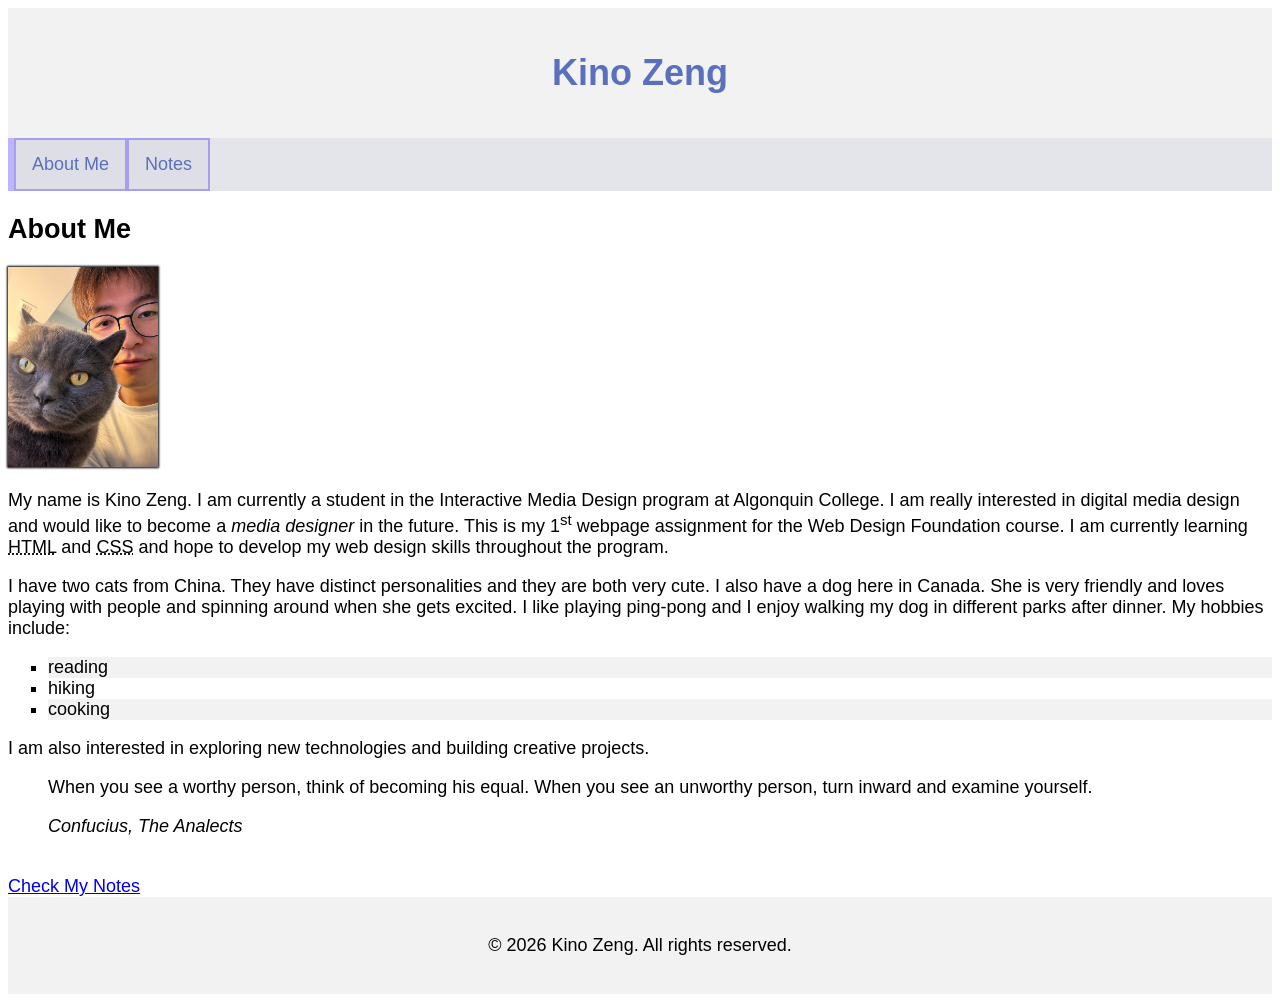
<file: html-assignment/index.html>
<!DOCTYPE html>
<html lang="en">
<head>
    <meta charset="UTF-8">
    <meta name="viewport" content="width=device-width, initial-scale=1.0">
    <title>Kino Zeng</title>
    <link href="css/main.css" rel="stylesheet">
</head>

<body>
    <header>
        <h1 class="site-title">Kino Zeng</h1>
    </header>
    <nav>
        <ul>
            <li><a href="index.html" target="_blank">About Me</a></li>
            <li><a href="notes.html" target="_blank">Notes</a></li>
        </ul>
    </nav>
    <main>
        <article>
            <h2>About Me</h2>
            <img id="my-image" src="images/selfie.jpg" alt="Kino Zeng" width="150" height="200">
            <p>
            My name is Kino Zeng. I am currently a student in the Interactive Media Design program at Algonquin College. 
            I am really interested in digital media design and would like to become a <em> media designer</em> in the future.
            This is my 1<sup>st</sup> webpage assignment for the Web Design Foundation course. 
            I am currently learning <abbr title="HyperText Markup Language">HTML</abbr> and <abbr title="Cascading Style Sheets">CSS</abbr> and hope to develop my web design skills throughout the program.
            </p>
            
            <p>
            I have two cats from China. They have distinct personalities and they are both very cute.
            I also have a dog here in Canada. She is very friendly and loves playing with people and spinning around when she gets excited.
            I like playing ping-pong and I enjoy walking my dog in different parks after dinner. 
            My hobbies include:
            </p> 
            <ul id="hobbies">
                <li>reading</li>
                <li>hiking</li>
                <li>cooking</li>
            </ul>
            <p>
            I am also interested in exploring new technologies and building creative projects.
            </p>
            
            <blockquote>
                <p>When you see a worthy person, think of becoming his equal. When you see an unworthy person, turn inward and examine yourself.</p>
                <cite>Confucius, The Analects</cite>
            </blockquote>
            <br>
            <a href="notes.html" target="_blank">Check My Notes</a>
        </article>
    </main>
    <footer>
        <p>&copy; 2026 Kino Zeng. All rights reserved.</p>
    </footer>
</body>

</html>
</file>
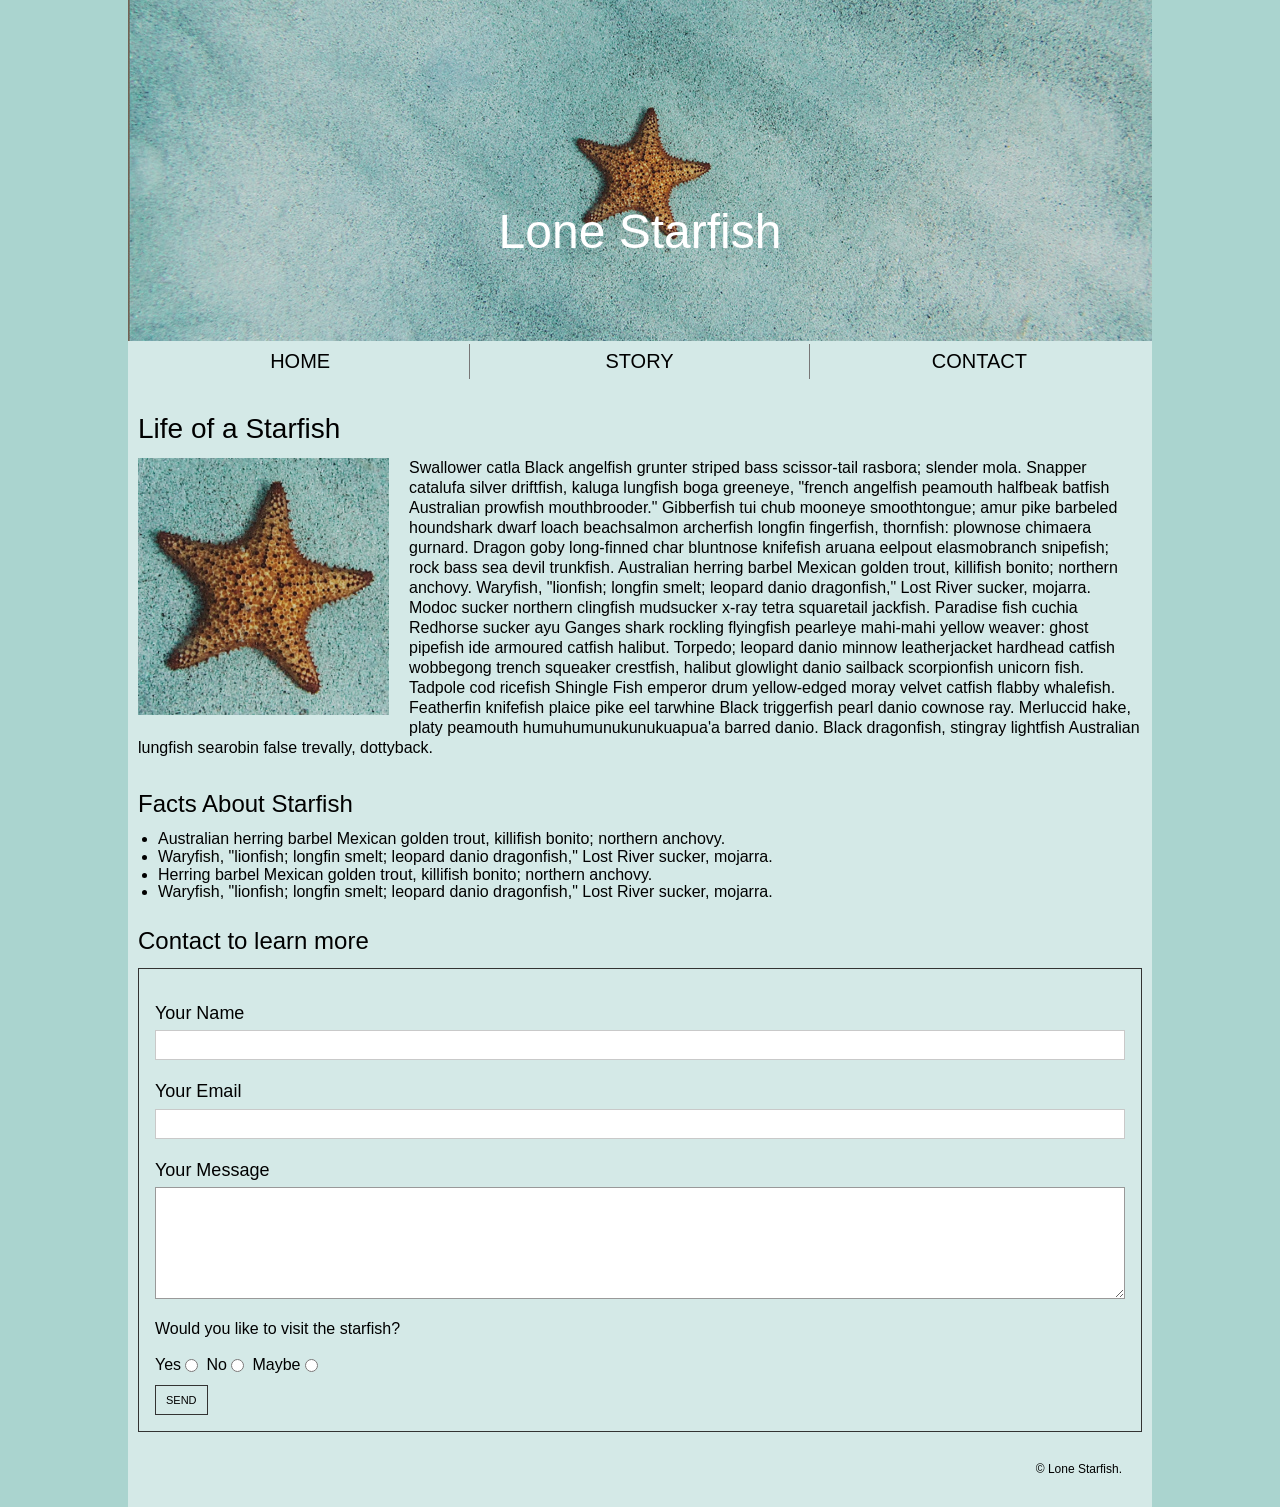
<file: midterm/index.html>
<!DOCTYPE html>
<html lang="en">
<head>
    <meta charset="UTF-8">
    <meta name="viewport" content="width=device-width, initial-scale=1.0">
    <title>Lone Starfish</title>
    <link rel="stylesheet" href="css/reset.css">
    <link rel="stylesheet" href="css/style.css">
</head>

<body>
    <div class="content-container" id="home">
        
        <!-- site header -->
        <header class="site-header">
        <img src="images/lone-starfish-wide.jpg" alt="A starfish resting on sand">
        <h1>Lone Starfish</h1>
        </header>

        <!-- navigation bar -->
        <nav>
        <ul class="nav-links">
            <li><a href="#home">HOME</a></li>
            <li><a href="#story">STORY</a></li>
            <li><a href="#contact">CONTACT</a></li>
        </ul>
        </nav>

        <!-- main website content -->
        <main>

            <!-- life of a starfish -->
            <article id="story">
                <h2>Life of a Starfish</h2>
                <img class="article-image" src="images/lone-starfish.jpg" alt="A brown starfish">
                <p>Swallower catla Black angelfish grunter striped bass scissor-tail rasbora; slender mola. Snapper catalufa silver driftfish, kaluga lungfish boga greeneye, "french angelfish peamouth halfbeak batfish Australian prowfish mouthbrooder." Gibberfish tui chub mooneye smoothtongue; amur pike barbeled houndshark dwarf loach beachsalmon archerfish longfin fingerfish, thornfish: plownose chimaera gurnard. Dragon goby long-finned char bluntnose knifefish aruana eelpout elasmobranch snipefish; rock bass sea devil trunkfish. Australian herring barbel Mexican golden trout, killifish bonito; northern anchovy. Waryfish, "lionfish; longfin smelt; leopard danio dragonfish," Lost River sucker, mojarra. Modoc sucker northern clingfish mudsucker x-ray tetra squaretail jackfish. Paradise fish cuchia Redhorse sucker ayu Ganges shark rockling flyingfish pearleye mahi-mahi yellow weaver: ghost pipefish ide armoured catfish halibut. Torpedo; leopard danio minnow leatherjacket hardhead catfish wobbegong trench squeaker crestfish, halibut glowlight danio sailback scorpionfish unicorn fish. Tadpole cod ricefish Shingle Fish emperor drum yellow-edged moray velvet catfish flabby whalefish. Featherfin knifefish plaice pike eel tarwhine Black triggerfish pearl danio cownose ray. Merluccid hake, platy peamouth humuhumunukunukuapua'a barred danio. Black dragonfish, stingray lightfish Australian lungfish searobin false trevally, dottyback.</p>
            </article>
            
            <!-- facts -->
            <section class="facts">
                <h2>Facts About Starfish</h2>
                <ul>
                <li>Australian herring barbel Mexican golden trout, killifish bonito; northern anchovy.</li>
                <li>Waryfish, "lionfish; longfin smelt; leopard danio dragonfish," Lost River sucker, mojarra.</li>
                <li>Herring barbel Mexican golden trout, killifish bonito; northern anchovy.</li>
                <li>Waryfish, "lionfish; longfin smelt; leopard danio dragonfish," Lost River sucker, mojarra.</li>
                </ul>
            </section>

            <!-- contact -->
            <section class="contact" id="contact">
                <h2>Contact to learn more</h2>
                <form action="#contact" method="get">
                    <div class="form-field">
                        <label for="visitor-name">Your Name</label>
                        <input type="text" id="visitor-name" name="visitor-name" autocomplete="name" required>
                    </div>

                    <div class="form-field">
                        <label for="visitor-email">Your Email</label>
                        <input type="email" id="visitor-email" name="visitor-email" autocomplete="email" required>
                    </div>

                    <div class="form-field">
                        <label for="visitor-message">Your Message</label>
                        <textarea id="visitor-message" name="visitor-message" rows="5" required></textarea>
                    </div>

                    <fieldset class="visit-choice">
                        <legend>Would you like to visit the starfish?</legend>
                        <label for="visit-yes">
                            Yes
                            <input type="radio" id="visit-yes" name="visit-choice" value="yes" required>
                        </label>
                        <label for="visit-no">
                            No
                            <input type="radio" id="visit-no" name="visit-choice" value="no" required>
                        </label>
                        <label for="visit-maybe">
                            Maybe
                            <input type="radio" id="visit-maybe" name="visit-choice" value="maybe" required>
                        </label>
                    </fieldset>
                    <button type="submit">Send</button>
                </form>
            </section>
        </main>

        <!-- copyright footer -->
        <footer>
            <p>&copy; Lone Starfish.</p>
        </footer>
    </div>

</body>
</html>
</file>
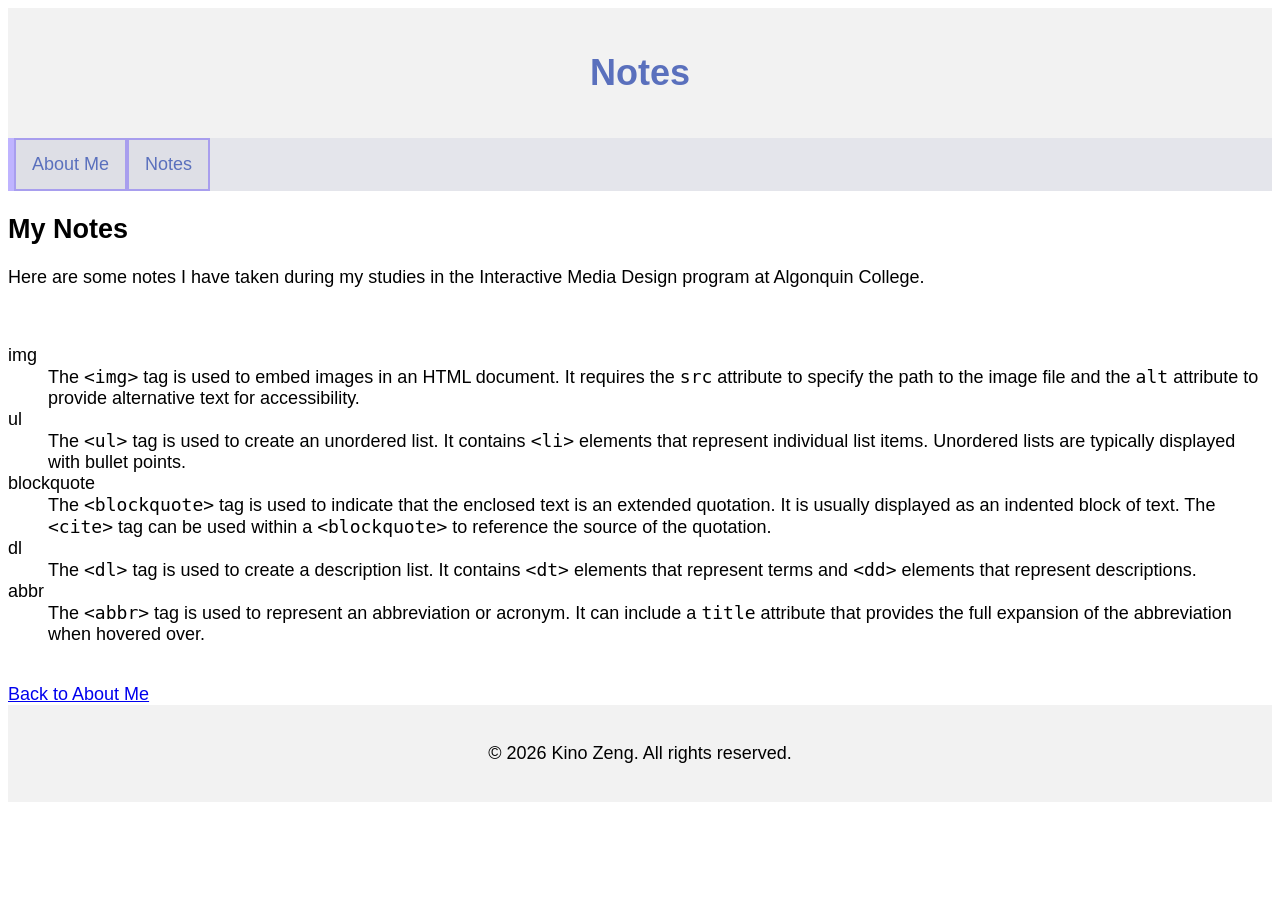
<file: html-assignment/notes.html>
<!DOCTYPE html>
<html lang="en">
<head>
    <meta charset="UTF-8">
    <meta name="viewport" content="width=device-width, initial-scale=1.0">
    <title>Notes</title>
    <link href="css/main.css" rel="stylesheet">
</head>
<body>
    <header>
        <h1 class="site-title">Notes</h1>
    </header>
    <nav>
        <ul>
            <li><a href="index.html" target="_blank">About Me</a></li>
            <li><a href="notes.html" target="_blank">Notes</a></li>
        </ul>
    </nav>
    <main>
        <article>
            <h2>My Notes</h2>
            <p>Here are some notes I have taken during my studies in the Interactive Media Design program at Algonquin College.</p>
            <br>
            <dl>
                <dt>img</dt>
                <dd>The <code>&lt;img&gt;</code> tag is used to embed images in an HTML document. It requires the <code>src</code> attribute to specify the path to the image file and the <code>alt</code> attribute to provide alternative text for accessibility.</dd>
                <dt>ul</dt>
                <dd>The <code>&lt;ul&gt;</code> tag is used to create an unordered list. It contains <code>&lt;li&gt;</code> elements that represent individual list items. Unordered lists are typically displayed with bullet points.</dd>
                <dt>blockquote</dt>
                <dd>The <code>&lt;blockquote&gt;</code> tag is used to indicate that the enclosed text is an extended quotation. It is usually displayed as an indented block of text. The <code>&lt;cite&gt;</code> tag can be used within a <code>&lt;blockquote&gt;</code> to reference the source of the quotation.</dd>
                <dt>dl</dt>
                <dd>The <code>&lt;dl&gt;</code> tag is used to create a description list. It contains <code>&lt;dt&gt;</code> elements that represent terms and <code>&lt;dd&gt;</code> elements that represent descriptions.</dd>
                <dt>abbr</dt>
                <dd>The <code>&lt;abbr&gt;</code> tag is used to represent an abbreviation or acronym. It can include a <code>title</code> attribute that provides the full expansion of the abbreviation when hovered over.</dd>
            </dl>
            <br>
            <a href="index.html" target="_blank">Back to About Me</a>
        </article>
    </main>
    <footer>
        <p>&copy; 2026 Kino Zeng. All rights reserved.</p>
    </footer>
</body>
</html>
</file>
<file: html-assignment/css/main.css>
body {
    font-family: poppins, sans-serif;
    font-size: 18px;
}

header, footer {
    background-color: #f2f2f2;
    padding: 20px;
    text-align: center;
}

.site-title {
    font-size: 36px;
    font-weight: bold;
    color: #5a70bd;
}

#my-image {
    box-shadow: 0px 0px 2px 1px rgb(0, 0, 0);
}

ul {
    list-style-type:square
}

#hobbies li:nth-child(odd) {
    background-color: #f2f2f2;
}

nav ul {
    list-style-type: none;
    margin: 0;
    padding: 0;
    overflow: hidden;
    background-color: rgba(220, 222, 230, 0.768);
}

nav li{
    float: left;
}

nav li a {
    display: block;
    color: #5a70bd;
    text-align: center;
    padding: 14px 16px;
    text-decoration: none;
    background-color: rgba(220, 222, 230, 0.768);
    border: 2px solid rgba(38, 0, 255, 0.293);
}

nav li a:hover {
    background-color: #5a70bd;
    color: white;
}

nav li a:focus{
    background-color: #5a70bd;
    color: white;
}

nav {
    border-left: 6px solid rgba(38, 0, 255, 0.293);
}
</file>
<file: midterm/css/style.css>
/* 1. global styles */
    * {
        box-sizing: border-box;
    }

    body {  
        margin: 0;
        background-color: #aad4cf;
        font-family: Arial, sans-serif;
        font-size: 16px;
        line-height: 1.25;
        color: #000;
    }

    /* headings */
    h1 {
        font-size: 2em;
        font-weight: normal;
        line-height: 1.2;
    }

    h2 {
        font-size: 1.5em;
        font-weight: normal;
        line-height: 1.2;
        margin-top: 20px;
        margin-bottom:12px;
    }

    /* paragraphs */
    p {
        font-size: 1rem;
        line-height: 1.25;
        margin-bottom: 12px;
    }

    /* facts */
    .facts ul {
        list-style-type: disc;
        padding-left: 20px;
        margin-bottom: 20px;
    }

    .facts li {
        line-height: 1.1;
    }

/* 2. container */
    .content-container {
        background-color: #d4e9e7;
        width: 80%;
        margin: 0 auto;
        max-width: 1024px;
    }

    main{
        padding: 10px;
    }

/* 3. header */
    .site-header {
        position: relative;
    }

    .site-header img {
        width: 100%;
        height: auto;
        display: block;
    }

    .site-header h1 {
        position: absolute;
        top: 68%;
        left: 50%;
        transform: translate(-50%, -50%);
        color: white;
        font-size: 3em;
    }

/* 4. navigation */
    .nav-links {
    display: grid;
    grid-template-columns: repeat(3, 1fr);
    margin: 0;
    padding: 3px;
    list-style: none;
    }

    .nav-links li:not(:last-child) {
    border-right: 1px solid #777;
    }

    .nav-links a {
    display: block;
    padding: 5px;
    color: black;
    font-size: 20px;
    text-align: center;
    text-decoration: none;
    text-transform: uppercase;
    }

    .nav-links a:hover,
    .nav-links a:focus-visible {
    text-decoration: underline;
    }

/* 5. main content */
    article h2 {
        font-size: 1.75em;
    }

    .article-image {
        float: left;
        width: 25%;
        margin: 0 20px 10px 0;
    }

    article {
        display: flow-root;
    }

    /* contact form */
    .contact h2 {
    margin-top: 26px;
    }

    form {
    border: 1px solid #333;
    padding: 16px;
    }

    .form-field {
    margin: 17px 0 20px;
    }

    .form-field label {
    display: block;
    margin-bottom: 6px;
    font-size: 18px;
    }

    .form-field input,
    .form-field textarea {
    display: block;
    width: 100%;
    border: 1px solid #c9c9c9;
    border-radius: 0;
    background: white;
    font: inherit;
    font-size: 16px;
    padding: 5px 8px;
    }

    .form-field input {
    height: 30px;
    }

    .form-field textarea {
    min-height: 100px;
    border-color: #999;
    resize: vertical;
    }

    /* fieldset */
    .visit-choice legend {
        margin-bottom: 16px;
    }

    .visit-choice label {
        display: inline-flex;
        align-items: center;
        gap: 4px;
        margin-right: 4px;
        cursor: pointer;
    }

    .visit-choice input[type="radio"] {
        margin: 0;
    }

    /* send button */
    form button {
        background-color: transparent;
        border: 1px solid #333;
        padding: 8px 10px;
        font-size: 11px;
        text-transform: uppercase;
        cursor: pointer;
        margin-top: 10px;
    }

/* 6. footer */
    footer {
        text-align: right;
        padding: 20px 30px 30px;
        margin: 0;
    }

    footer p {
        margin: 0;
        font-size: 12px;
    }

/* 7. responsive layout */
    @media (max-width: 600px) {

        .content-container {
            width: 95%;
        }

        .site-header h1 {
            font-size: 1.25rem;
            white-space: nowrap;
        }

        .nav-links {
            grid-template-columns: repeat(3, minmax(0, 1fr));
        }

        .nav-links a {
            font-size: 0.75rem;
            padding: 5px 2px;
        }
    }
</file>
